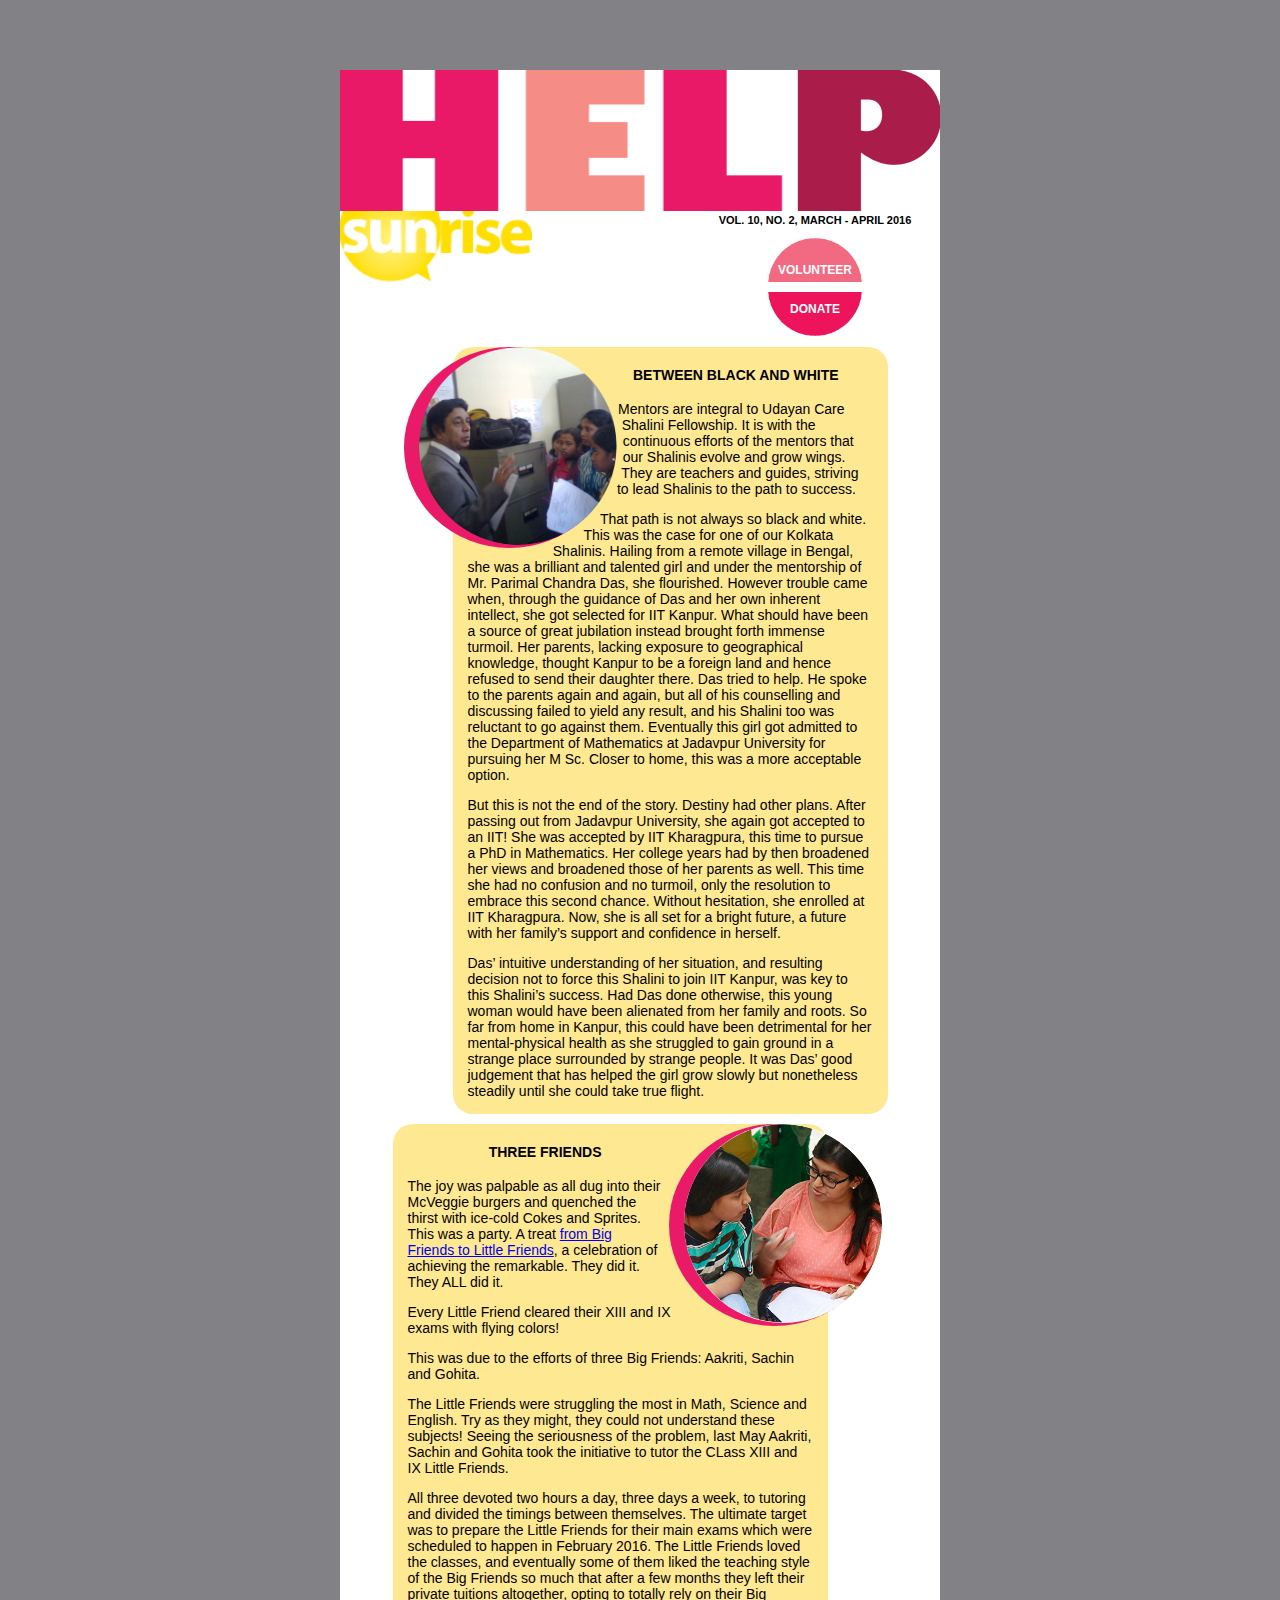
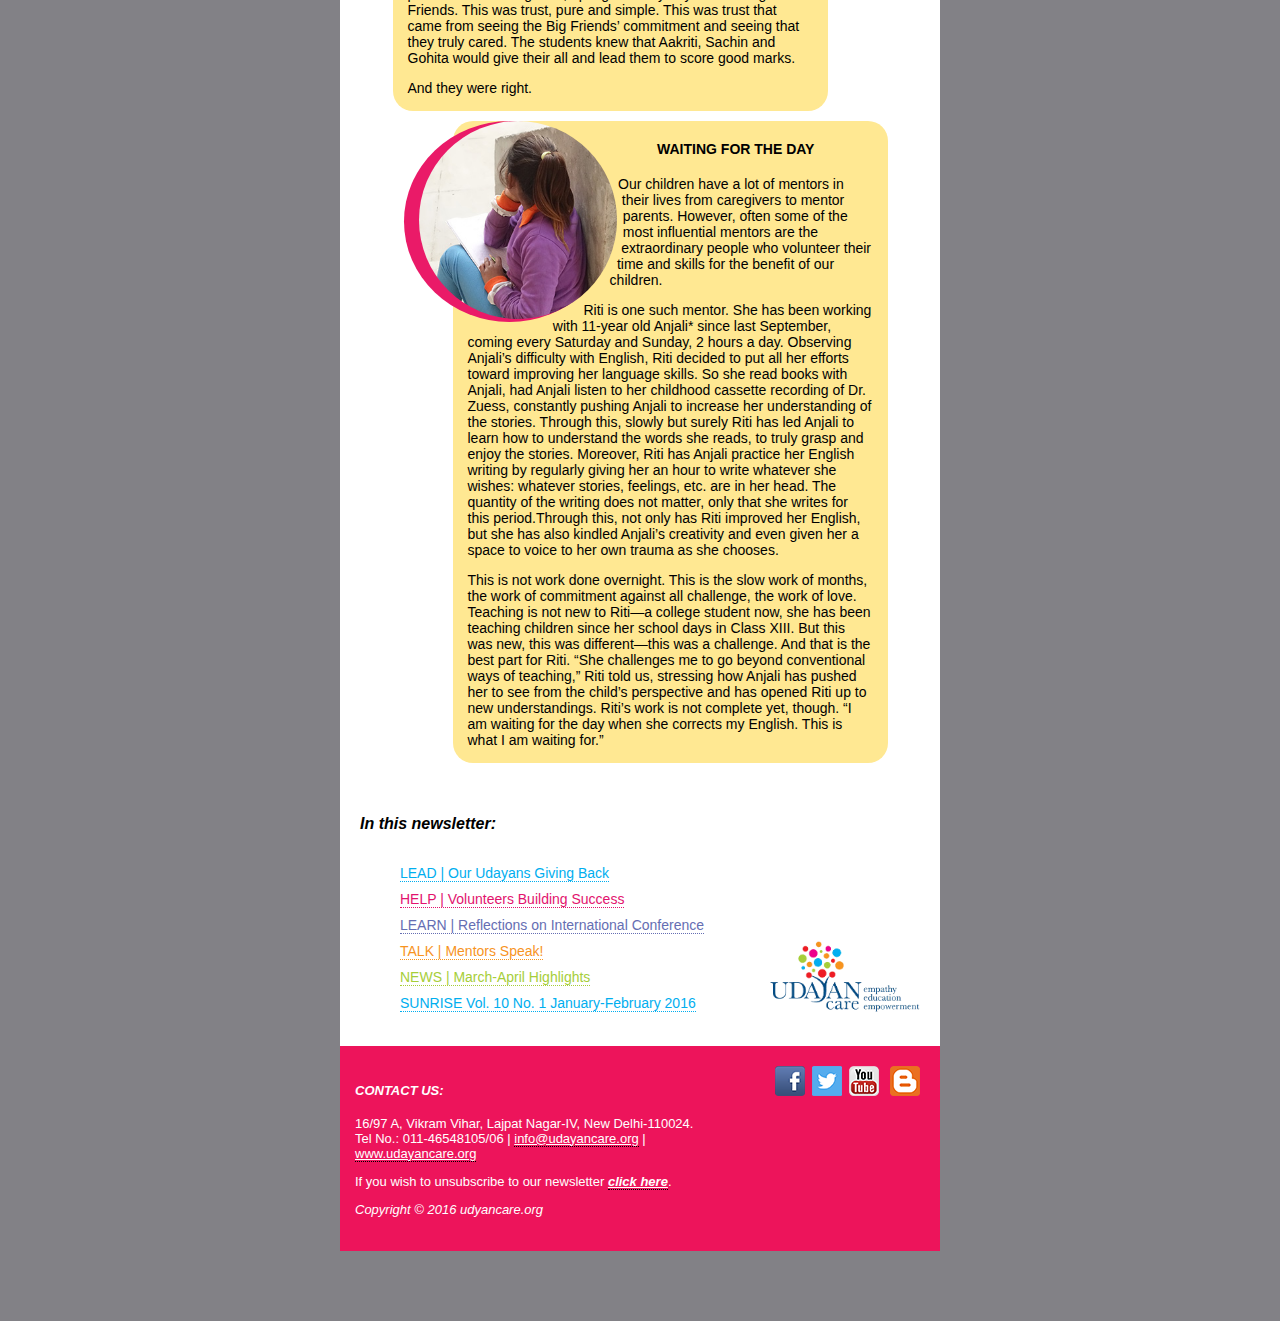
<file: help.html>
<!DOCTYPE html>
<html>

<head>
    <meta charset="utf-8">
    <title>
        HELP
    </title>
    <meta name="viewport" content="width=device-width, initial-scale=1, maximum-scale=1">
    <link href="http://fonts.googleapis.com/css?family=Open+Sans:400,300,700" rel="stylesheet" type="text/css">
    <link rel="stylesheet" href="http://fonts.googleapis.com/css?family=Montserrat:400,700" type="text/css">
    <link rel="stylesheet" type="text/css" href="global.css">
    <link href="https://fonts.googleapis.com/css?family=Oxygen:400,300,700&amp;subset=latin,latin-ext" rel="stylesheet" type="text/css">
</head>

<body id="gain" cz-shortcut-listen="true">
    <!-- Holder Starts -->
    <div id="holder" class="pink-theme">
        <div id="hero"><img class="img-responsive" src="./images/help_title.png" alt="HELP"></div>
        <!-- Header Info Starts -->
        <div id="header-info">
            <div id="sunrise"><img src="./images/sunrise.png" alt="Sunrise" width="153" height="67" class="img-responsive"></div>
            <div id="info">
                <div id="issue-info">VOL. 10, NO. 2, MARCH - APRIL 2016</div>
                <div id="header-cta" class="blue">
                    <div id="volunteer"><a href="http://www.udayancare.org/Volunteer-and-Internships.html">Volunteer</a></div>
                    <div id="donate"><a href="http://www.udayancare.org/donation.php">Donate</a></div>
                </div>
            </div>
            <div class="clr"></div>
        </div>
        <!-- Header Info Ends -->
        <!-- Main Content Starts -->
        <div>
            <div class="help-section help-l-section">
                <div class="pink-image-container"><img src="./images/Parimal Sir with Shalinis.png" class="img-responsive"></div>
                <div class="article">
                    <h4 class="text-right">BETWEEN BLACK AND WHITE</h4>
                    <p>
                        Mentors are integral to Udayan Care Shalini Fellowship. It is with the continuous efforts of the mentors that our Shalinis evolve and grow wings. They are teachers and guides, striving to lead Shalinis to the path to success.
                    </p>
                    <p>
                        That path is not always so black and white. This was the case for one of our Kolkata Shalinis. Hailing from a remote village in Bengal, she was a brilliant and talented girl and under the mentorship of Mr. Parimal Chandra Das, she flourished. However trouble came when, through the guidance of Das and her own inherent intellect, she got selected for IIT Kanpur. What should have been a source of great jubilation instead brought forth immense turmoil. Her parents, lacking exposure to geographical knowledge, thought Kanpur to be a foreign land and hence refused to send their daughter there. Das tried to help. He spoke to the parents again and again, but all of his counselling and discussing failed to yield any result, and his Shalini too was reluctant to go against them. Eventually this girl got admitted to the Department of Mathematics at Jadavpur University for pursuing her M Sc. Closer to home, this was a more acceptable option.
                    </p>
                    <p>
                        But this is not the end of the story. Destiny had other plans. After passing out from Jadavpur University, she again got accepted to an IIT! She was accepted by IIT Kharagpura, this time to pursue a PhD in Mathematics. Her college years had by then broadened her views and broadened those of her parents as well. This time she had no confusion and no turmoil, only the resolution to embrace this second chance. Without hesitation, she enrolled at IIT Kharagpura. Now, she is all set for a bright future, a future with her family’s support and confidence in herself.
                    </p>
                    <p>
                        Das’ intuitive understanding of her situation, and resulting decision not to force this Shalini to join IIT Kanpur, was key to this Shalini’s success. Had Das done otherwise, this young woman would have been alienated from her family and roots. So far from home in Kanpur, this could have been detrimental for her mental-physical health as she struggled to gain ground in a strange place surrounded by strange people. It was Das’ good judgement that has helped the girl grow slowly but nonetheless steadily until she could take true flight.
                    </p>
                </div>
            </div>
            <div class="help-section help-r-section">
                <div class="pink-image-container"><img src="./images/Big_Friend.jpg" class="img-responsive"></div>
                <div class="article">
                    <h4 class="text-center">THREE FRIENDS</h4>
                    <div>
                        <p>
                            The joy was palpable as all dug into their McVeggie burgers and quenched the thirst with ice-cold Cokes and Sprites. This was a party. A treat <a href="http://udayancare.org/Big-Friend-Little-Friend-Programme.html">from Big Friends to
					Little Friends</a>, a celebration of achieving the remarkable. They did it. They ALL did it.
                        </p>
                        <p>
                            Every Little Friend cleared their XIII and IX exams with flying colors!
                        </p>
                        <p>
                            This was due to the efforts of three Big Friends: Aakriti, Sachin and Gohita.
                        </p>
                        <p>
                            The Little Friends were struggling the most in Math, Science and English. Try as they might, they could not understand these subjects! Seeing the seriousness of the problem, last May Aakriti, Sachin and Gohita took the initiative to tutor the CLass XIII and IX Little Friends.
                        </p>
                        <p>
                            All three devoted two hours a day, three days a week, to tutoring and divided the timings between themselves. The ultimate target was to prepare the Little Friends for their main exams which were scheduled to happen in February 2016. The Little Friends loved the classes, and eventually some of them liked the teaching style of the Big Friends so much that after a few months they left their private tuitions altogether, opting to totally rely on their Big Friends. This was trust, pure and simple. This was trust that came from seeing the Big Friends’ commitment and seeing that they truly cared. The students knew that Aakriti, Sachin and Gohita would give their all and lead them to score good marks.
                        </p>
                        <p>
                            And they were right.
                        </p>
                    </div>
                </div>
            </div>
            <div class="help-section help-l-section">
                <div class="pink-image-container"><img src="./images/Child_Learning.jpg" class="img-responsive"></div>
                <div class="article">
                    <h4>WAITING FOR THE DAY</h4>
                    <div>
                        <p>
                            Our children have a lot of mentors in their lives from caregivers to mentor parents. However, often some of the most influential mentors are the extraordinary people who volunteer their time and skills for the benefit of our children.
                        </p>
                        <p>
                            Riti is one such mentor. She has been working with 11-year old Anjali* since last September, coming every Saturday and Sunday, 2 hours a day. Observing Anjali’s difficulty with English, Riti decided to put all her efforts toward improving her language skills. So she read books with Anjali, had Anjali listen to her childhood cassette recording of Dr. Zuess, constantly pushing Anjali to increase her understanding of the stories. Through this, slowly but surely Riti has led Anjali to learn how to understand the words she reads, to truly grasp and enjoy the stories. Moreover, Riti has Anjali practice her English writing by regularly giving her an hour to write whatever she wishes: whatever stories, feelings, etc. are in her head. The quantity of the writing does not matter, only that she writes for this period.Through this, not only has Riti improved her English, but she has also kindled Anjali’s creativity and even given her a space to voice to her own trauma as she chooses.
                        </p>
                        <p>
                            This is not work done overnight. This is the slow work of months, the work of commitment against all challenge, the work of love. Teaching is not new to Riti—a college student now, she has been teaching children since her school days in Class XIII. But this was new, this was different—this was a challenge. And that is the best part for Riti. “She challenges me to go beyond conventional ways of teaching,” Riti told us, stressing how Anjali has pushed her to see from the child’s perspective and has opened Riti up to new understandings. Riti’s work is not complete yet, though. “I am waiting for the day when she corrects my English. This is what I am waiting for.”
                        </p>
                    </div>
                </div>
            </div>
        </div>
        <!-- Main Content Ends -->
        <!-- Pink Lower Half Area Ends  -->
        <!-- Footer Starts -->
        <table width="100%" border="0" cellspacing="0" cellpadding="0" class="footer-links">
            <tbody>
                <tr>
                    <td valign="top" height="10" colspan="4">&nbsp;</td>
                </tr>
                <tr>
                    <td width="20" valign="top">&nbsp;</td>
                    <td valign="top" class="footer-img">
                        <h5 style="font-size:16px;"><em>In this newsletter:</em></h5>
                        <ul>
	                        <li><a style="color:#00aeef; text-decoration:none; border-bottom:#00aeef 1px dotted;" href="lead.html"><span style="color:#00aeef;">LEAD | Our Udayans Giving Back </span></a></li>
	                        <li><a style="color:#e2136e; text-decoration:none; border-bottom:#e2136e 1px dotted;" href="help.html"><span style="color:#e2136e;">HELP | Volunteers Building Success</span></a></li>
	                        <li><a style="color:#656eb3; text-decoration:none; border-bottom:#656eb3 1px dotted;" href="learn.html"><span style="color:#656eb3;">LEARN | Reflections on International Conference</span></a></li>
	                        <li><a style="color:#f7941f; text-decoration:none; border-bottom:#f7941f 1px dotted;" href="#"><span style="color:#f7941f;">TALK | Mentors Speak!</span></a></li>
	                        <li><a style="color:#a6ce39; text-decoration:none; border-bottom:#a6ce39 1px dotted;" href="#"><span style="color:#a6ce39;">NEWS | March-April Highlights</span></a></li>
	                        <li><a style="color:#00aeef; text-decoration:none; border-bottom:#00aeef 1px dotted;" href="http://www.udayancare.org/newsletter/2016/vol10no1/"><span style="color:#00aeef;">SUNRISE Vol. 10 No. 1 January-February 2016</span></a></li>
	                    </ul>
                    </td>
                    <td width="150" valign="bottom" class="footer-img">
                        <p style=" font-size:13px; line-height:1.4;">
                            <a href="http://www.udayancare.org/"><img width="100%" height="auto" alt="Udayan Care" src="./images/udyan-care.png"></a>
                        </p>
                    </td>
                    <td width="20" valign="top">&nbsp;</td>
                </tr>
                <tr>
                    <td valign="top" height="10" colspan="4">&nbsp;</td>
                </tr>
            </tbody>
        </table>
        <div id="footer">
            <div id="contact-info">
                <h4><em>CONTACT US:</em></h4>
                <p>16/97 A, Vikram Vihar, Lajpat Nagar-IV, New Delhi-110024.
                    <br> Tel No.: 011-46548105/06 | <a href="mailto:info@udayancare.org">info@udayancare.org</a> | <a href="http://www.udayancare.org/">www.udayancare.org</a></p>
                <p>If you wish to unsubscribe to our newsletter <strong><em><a href="mailto:info@udayancare.org?subject=unsubscribe">click here</a></em></strong>.</p>
                <p><em>Copyright © 2016 udyancare.org</em></p>
            </div>
            <div id="social-media-links">
                <a href="http://www.facebook.com/UdayanCare?fref=ts" target="_blank"><img src="./images/facebook.png" width="30" height="30" alt="Facebook"></a>&nbsp;
                <a href="http://twitter.com/UdayanCare" target="_blank"><img src="./images/twitter.png" width="30" height="30" alt="Twitter"></a>&nbsp;
                <a href="http://www.youtube.com/udayancare/" target="_blank"><img src="./images/youtube.png" width="30" height="30" alt="YouTube"></a>
                &nbsp;
                <a href="http://udayancareblog.blogspot.in/" target="_blank"><img src="./images/blogger.png" width="30" height="30" alt="YouTube"></a>
            </div>
            <div class="clr">&nbsp;</div>
        </div>
        <!-- Footer Ends -->
    </div>
    <!-- Holder Ends-->
</body>

</html>
</file>
<file: global.css>
@font-face {font-family: "Gill Sans Ultra Bold";
  src: url("./fonts/cf02bae85176901ebc128e7ee0c7a513.eot"); /* IE9*/
  src: url("./fonts/cf02bae85176901ebc128e7ee0c7a513.eot?#iefix") format("embedded-opentype"), /* IE6-IE8 */
  url("./fonts/cf02bae85176901ebc128e7ee0c7a513.woff2") format("woff2"), /* chrome、firefox */
  url("./fonts/cf02bae85176901ebc128e7ee0c7a513.woff") format("woff"), /* chrome、firefox */
  url("./fonts/cf02bae85176901ebc128e7ee0c7a513.ttf") format("truetype"), /* chrome、firefox、opera、Safari, Android, iOS 4.2+*/
  url("./fonts/cf02bae85176901ebc128e7ee0c7a513.svg#Gill Sans Ultra Bold") format("svg"); /* iOS 4.1- */
}
@charset "utf-8";
/* CSS Document */

body{
	margin:0px;
	padding:0px;
	background-color:#828186 ;
}


#holder{
/*	width:700px;*/
		width:600px;
	margin:70px auto;
	background-color:#fff;
}

#hero{
	position:relative;
	z-index:100;
}

.img-responsive{
	width:100%;
	height:auto;
}

#header-info{
	position:relative;
}

#header-info #sunrise{
	width:192px;
	float:left;
		margin-top:-15px;
	z-index:-1;
}

#header-info #quote{
	position:relative;
	width:300px;
	float:left;
	margin-top:40px;
}

#header-info #quote .inner{
padding:0 10px;
}


#header-info #info{
	position:relative;
	width:208px;
	float:right;
}

.clr{
	clear:both;
	height:1px;
}


#info #issue-info{
	color: #000;
	line-height: 125%;
	font-size: 14px;
	font-weight: bold;
	text-align: center;
	font-style:italic;
}

#header-cta{
	width:94px;
	margin:10px auto 0;
}

#header-cta a{
	  color: #fff;
    display: block;
    font-size: 12px;
    font-weight: bold;
    text-align: center;
    text-decoration: none;
    text-transform: uppercase;
}

#header-cta #volunteer a{
   background-image: url("images/cta-top-curve.png");
    background-position: center top;
    background-repeat: no-repeat;
    background-size: 100% auto;
    padding: 25px 5px 5px;
	margin-bottom:10px;
}

#header-cta #donate a{
   background-image: url("images/cta-bot-curve.png");
    background-position: center bottom;
    background-repeat: no-repeat;
    background-size: 100% auto;
    padding: 10px 5px 20px;
}




#footer{
	padding:20px 15px;
	font-size:13px;
}

.footer-img ul{
	list-style-type: none;
}

.footer-img li{
	padding: 5px 0;
	font-weight: 500;
}

#footer a{
	color:#fff !important;
	}

#footer #contact-info{
	width:415px;
	float:left;

}

#footer #social-media-links{
	width: 155px;
	text-align:center;
	float:right;
}

/* Trenz */

.success-text {
    border-radius: 8px;
    color: #fff;
    font-size: 16px;
    font-weight: bold;
    line-height: 125%;
    margin-bottom: 3px;
    margin-top: 40px;
    padding: 5px 10px 1px;
    text-align: center;
}

.bg-blue{
	    background-color: #00b4f1;
}

.author-name {
    font-size: 13px;
    font-weight: bold;
    margin-bottom: 0;
    text-align: right;
}


@font-face {
font-family: 'Felt Tip Woman';
src: url('Felt Tip Woman.ttf');
}
@font-face {
font-family: 'Calibri';
src: url('Calibri.ttf');
}
.coffee-title { font-family: "Felt Tip Woman", Helvetica, Arial, sans-serif; }

@font-face {
font-family: 'Papyrus';
src: url('PAPYRUS.TTF');
}

body{
	font-family: "Helvetica Neue", "Helvetica", Helvetica, Arial, sans-serif;
	font-size: 14px; 
}

.table-Papyrus { font-family: "Papyrus",sans-serif; }

.footer-links ul{
	font-weight: normal !important;
}

.footer-links li a{
	font-size:14px;
}

/* Color Variations */
.blue #volunteer a{
	background-color:#02c3f3;
}

.blue #donate a{
	background-color:#0071ba;
}


.blue-theme #footer{
	background-color:#00b4ef;
}

.blue-theme #footer a{
	color:#000 !important;
	border-bottom:#000 1px dotted;
	}
	
.blue-theme #footer #social-media-links a{
	border-bottom:0px none;
}

/* Color Variations */
.pink-theme #volunteer a{
	background-color:#f16a81;
}

.pink-theme #donate a{
	background-color:#ed145b;
}


.pink-theme #footer{
	background-color:#ed145b;
	color:#fff;
}

.pink-theme #footer h4{
	color:#fff;
}


.pink-theme #footer a{
	color:#fff !important;
	border-bottom:#000 1px dotted;
	}
	
.pink-theme #footer #social-media-links a{
	border-bottom:0px none;
}

.pink-theme .success-text{
	background-color:#f16a81;
}

@charset "utf-8";
/* CSS Document */




/* Color Variations */
.green-theme #volunteer a{
	background-color:#a6ce39;
}

.green-theme #donate a{
	background-color:#00aa4f;
}


.green-theme #footer{
	background-color:#8cc63f;
	color:#fff;
}

.green-theme #footer h4{
	color:#fff;
}

.green-theme #footer a{
	color:#fff !important;
	border-bottom:#000 1px dotted;
	}
	
.green-theme #footer #social-media-links a{
	border-bottom:0px none;
}

.green-theme .success-text{
	background-color:#a6ce39;
}



/* Color Variations */
.orange-theme #volunteer a{
	background-color:#f26922;
}

.orange-theme #donate a{
	background-color:#f7941e;
}


.orange-theme #footer{
	background-color:#f7941e;
	color:#fff;
}

.orange-theme #footer h4{
	color:#fff;
}

.orange-theme #footer a{
	color:#fff !important;
	border-bottom:#000 1px dotted;
	}
	
.orange-theme #footer #social-media-links a{
	border-bottom:0px none;
}

.orange-theme .success-text{
	background-color:#f26922;
}


/* Purple Color Variations */

.purple-theme #volunteer a{
	background-color:#9277b6;
}


.purple-theme #donate a{
	background-color:#b49ac9;
}


.purple-theme #footer{
	background-color:#656eb3;
	color:#fff;
}

.purple-theme #footer h4{
	color:#fff;
}

.purple-theme #footer a{
	color:#fff !important;
	border-bottom:#000 1px dotted;
	}
	
.purple-theme #footer #social-media-links a{
	border-bottom:0px none;
}

.purple-theme .success-text{
	background-color:#656eb3;
}


#header-info #info {
    width: 250px !important;
}

#info #issue-info { 
    font-size: 11px !important;
    font-style: normal !important;
 }
@media only screen and (max-width: 767px){
#holder{
	margin:30px 0;
	width:100%;
}
img{
	width:100%;
	min-width:80px;
}
#footer #social-media-links{
	width:100%!important;
	text-align:center;
}
#contact-info{
	width:100%!important;
	text-align:center;
}
#footer #social-media-links img{
	min-width:inherit;
	width:auto;
}
}
 
.pull-right{
	float: right;
}
.pull-left{
	float: left;
}
.text-justify{
	text-align: justify;
}
.text-center{
	text-align: center;
}
.p-nomargin{
	margin: 0;
}
.pink-image-container{
	background-color: #EA1A68;
	border-radius: 50%;
}
.pink-image-container img{
	position: relative;
	top: -5px;
	left: 10px;
}

.circle-image-container{
	-webkit-shape-outside:circle();
  	shape-outside:circle();
}
.circle-image-container img{
	border-radius: 50%;
	margin: 5px;
}

.article{
	width: 75%;
    margin: 10px auto;
    border-radius: 20px;
    padding: 1px 15px;
    font-size: 14px;
}

.clearfix:after {
   content: " "; /* Older browser do not support empty content */
   visibility: hidden;
   display: block;
   height: 0;
   clear: both;
}

.talk-container p, .learn-container p, .help-container p, .lead-container p{
	text-align: justify;
}

/** Specific to learn page */
.learn-container{
	background-color: #9093C8;
	margin: 10px 20px;
	padding: 10px;
	border: 2px solid black;
}

#india-stat{
	width: 50%;
	min-width: 180px;
	position: relative;
	left: 30px;
}

#caregiver-sharing,#nayar-akhtar{
	width: 40%;
}
#caregiver-sharing,#nayar-akhtar{ 
	margin: 15px;
}
#caregiver-sharing{
    margin-left: -32px;
}
#nayar-akhtar{
    margin-right: -32px;
}
    
@media (min-width: 767px){
	#conf-grp-pic{
	    width: 112%;
		margin-left: -32px;
	}
}

/* lead page */
.yellow-section.row{
	margin-bottom: -14px;
	margin-right: 0;
	margin-left: 0;
}
.yellow-section > div{
	margin-top: 100px;
	margin-bottom: 0;
}
.yellow-section > div > div{
	border-radius: 10px;
	background-color: #FFE326;
	margin: 0 5px;
}
.yellow-section > div:first-child{
	margin-right: 0;
}
.yellow-section > div .pink-image-container{
    width: 82%;
    position: relative;
    top: -80px;
    margin: 0 auto;
    margin-bottom: -35%;
}
.yellow-section > div p{
	padding: 10px;
	margin-bottom: 0;
}
#sapna{
	margin-bottom: -23px;
}
.blue-section{
    background-color: #086BB5;
    color: #FFFFF6;
    padding: 30px;
}
@media (max-width: 768px){
	.yellow-section > div{
		margin-top: 140px;
	}
	.yellow-section > div .pink-image-container{
		width: 200px;
		top: -130px;
	}
}

@media (min-width: 500px) and (max-width: 767px){
	.yellow-section > div {
    margin-top: 160px;
	}
	.yellow-section > div .pink-image-container {
	    width: 200px;
	    top: -170px;
	}	
}

/*Help page */
.help-section.help-l-section{
	margin-left: 10%;
}
.help-section.help-r-section{
	margin-right:10%;
}
.help-section h4{
	text-align: center;
}
.help-section .article{
    background-color: #FFE892;
}
.help-section .pink-image-container{
    margin-left: 4px;
    width: 39%;
    height: 10%;
  	-webkit-shape-outside:circle();
  	shape-outside:circle();
}
.help-section .pink-image-container img{
	height: auto;
    width: 94%;
    position: relative;
    top: 0px;
    left: 15px;
    border-radius: 50%;
}
.help-l-section .pink-image-container{
	float: left;
	margin-right: 30px;
}
.help-r-section .pink-image-container{
	float: right;
	margin-left: 30px;	
}

@media only screen and (max-width: 490px){
	.footer-img{
		width: 100%;
    	display: block;
	}
}
/*talk Page*/
.talk-container .article{
	background-color: #FFE892;
	padding-top: 40px;
}
.talk-container .article .circle-image-container{
	width: 50%;
}
.talk-container .article h4{
	margin-top: 25px;
}
.talk-video-container {
    margin: 0 25px;
    margin-bottom: -12%;
}
.talk-video-container > div {
    float: left;
    position: relative;
}
.talk-video-container .circle-image-container {
    width: 55%;
    margin-right: -25px;
    z-index: 3;
    min-width: 220px;
}   
.talk-title{
    width: 180px;
    height: 180px;
    border-radius: 50%;
    background-color: #FFE951;
    border: 1px solid black;
    padding: 20px;
    z-index: 2;
}
.talk-title h4{
    margin-top: 30px;
    text-align: center;
}
.talk-title p{
	text-align: center;
}
.talk-container .orange-circle{
    width: 100px;
    height: 100px;
    border-radius: 50%;
    background-color: #F68C43;
    border: 1px solid black;
    z-index: 1;
    top: -66px;
    left: 140px;
}

@media only screen and (max-width: 767px){
	.talk-container .orange-circle{
		display: none;
	}
}

/*news page*/
.news-container h1{
	color: #F47B20;
	font-family:"Gill Sans Ultra Bold" !important;
    font-size: 25px;
    font-style: normal;
    -webkit-font-smoothing: antialiased;
    -webkit-text-stroke-width: 0.2px;
    -moz-osx-font-smoothing: grayscale;
}
.journal{
	margin: 7px 0;
}
.journal > p{
	background-color: #FDB948;
	margin-top: -3px;
	padding: 5px 10px;
}

.moment{
	border: 2px solid black;
	border-right: none;
	padding: 10px;
	min-height: 205px;
	text-align: center;
	margin-top: 45px;
}
.moments-row.row{
	margin-left: 0;
	margin-right: 0;
}
.moment:last-child{
	border-right: 2px solid black;
	padding-right: 16px;
}
.m-odd{
	background-color: #71BF45;
}
.m-even{
	background-color: #B7D433;
}
.moment div.circle-image-container{
	position: relative;
	top: -63px;
	margin-bottom: -63px;
	width: 90%;
}
.fun-section{
	position: relative;
	overflow: hidden;
	padding-bottom: 70px;
}
.fun-section .orange-circle {
    width: 400px;
    height: 400px;
    position: relative;
    z-index: 1;
    top: 0;
    left: 0;
    float: left;
    margin-top: -115px;
	border-radius: 50%;
    background-color: #F68C43;
    border: 2px solid black;
}
.fun-section .orange-circle p {
    margin-top: 50px;
    margin-left: 60px;
    margin-right: 60px;
    text-align: justify;
}
.fun-section .orange-circle .circle-image-container{
	width: 90px;
	margin: 3px;
	float:left;
}
.fun-section .orange-circle .circle-image-container.l-image{
	margin-left:45px;
}
.fun-section .orange-circle .circle-image-container.image-larger{
	width: 100px;
}

.fun-section .full-image-container{
	z-index: 2;
	position: absolute;
	margin-top: 30px;
}
.fun-section .pink-circle {
    height: 230px;
    width: 230px;
    background-color: #EA1967;
    border-radius: 50%;
    position: relative;
    z-index: 1;
    text-align: center;
    float: right;
}
.pink-circle p {
    margin-top: 170px;
    margin-right: 60px;
    margin-left: 60px;
    font-weight: 600;
}
.fun-section .green-section {
    width: 170px;
    position: relative;
    float: right;
    margin-top: 20px;
    margin-right: 20px;
    background-color: #B7D433;
    text-align: justify;
    padding: 20px;
	border: 2px solid black;	
}
.spotlight-container{
	position: relative;
	margin-top: 85px;
}
.spotlight-container h1{
	position: relative;
	z-index: 2;
	margin-bottom: -120px;
	transform: rotate(343deg);
    -webkit-transform: rotate(343deg);
    -moz-transform: rotate(343deg);
    -o-transform: rotate(343deg);
    -ms-transform: rotate(343deg);
}
.spotlight-container > img{
	position: absolute;
	z-index: 1;
}
.spotlight-container .section{
	position: relative;
	background-color:#FFE002;
	margin-top: 45%;	
	padding: 0 10px;
	z-index: 2;
}

.spotlight-container .section .circle-image-container{
	width: 30%;
	margin: 3px;
	shape-outside: none;
	-webkit-shape-outside: none;
}
.spotlight-container .section .circle-image-container img{
	margin: 0;
}
.spotlight-container .section div:first-child .circle-image-container {
	margin-top: -70px;
}
.spotlight-container .section p:before {
    content: "\2022";
	padding: 2px;
	font-weight: 900;
}
.spotlight-container  .section p{
	text-align: justify;
	padding: 5px 0;
}
@media (max-width: 490px) {
	.fun-section .pink-circle{
		height: 180px;
		width: 180px;
	}
	.pink-circle p{
		margin-top: 120px;
	    margin-right: 40px;
	    margin-left: 40px;
	}
	.fun-section .orange-circle{
		margin-top:30px;
		height:auto;
		width: auto;
		border-radius:0;
	}
	.fun-section .orange-circle p{
		margin:10px;
	}
	.fun-section .green-section {
		margin-top: 20px;
		margin-right: 30%;
	}
	.moment{
		width: 60%;
    	margin: 50px auto;
    	border-right: 2px solid black;
	}
	.spotlight-container h1{
		margin-bottom: -75px;
		margin-left: -40px;
	}
}
@media (max-width: 350px){
	.spotlight-container h1 {
	    margin-bottom: -45px;
	    margin-left: -20px;
	}
}
@media (min-width: 491px) and (max-width: 768px) {
  	.moment{
		width: 60%;
    	margin: 50px auto;
    	border-right: 2px solid black;
	}
  .moment div.circle-image-container {
    width: 40%;
    left: 25%;
  }
}
@media (min-width: 769px){
  .moment div.circle-image-container {
    width: 90%;
  }
}
</file>
